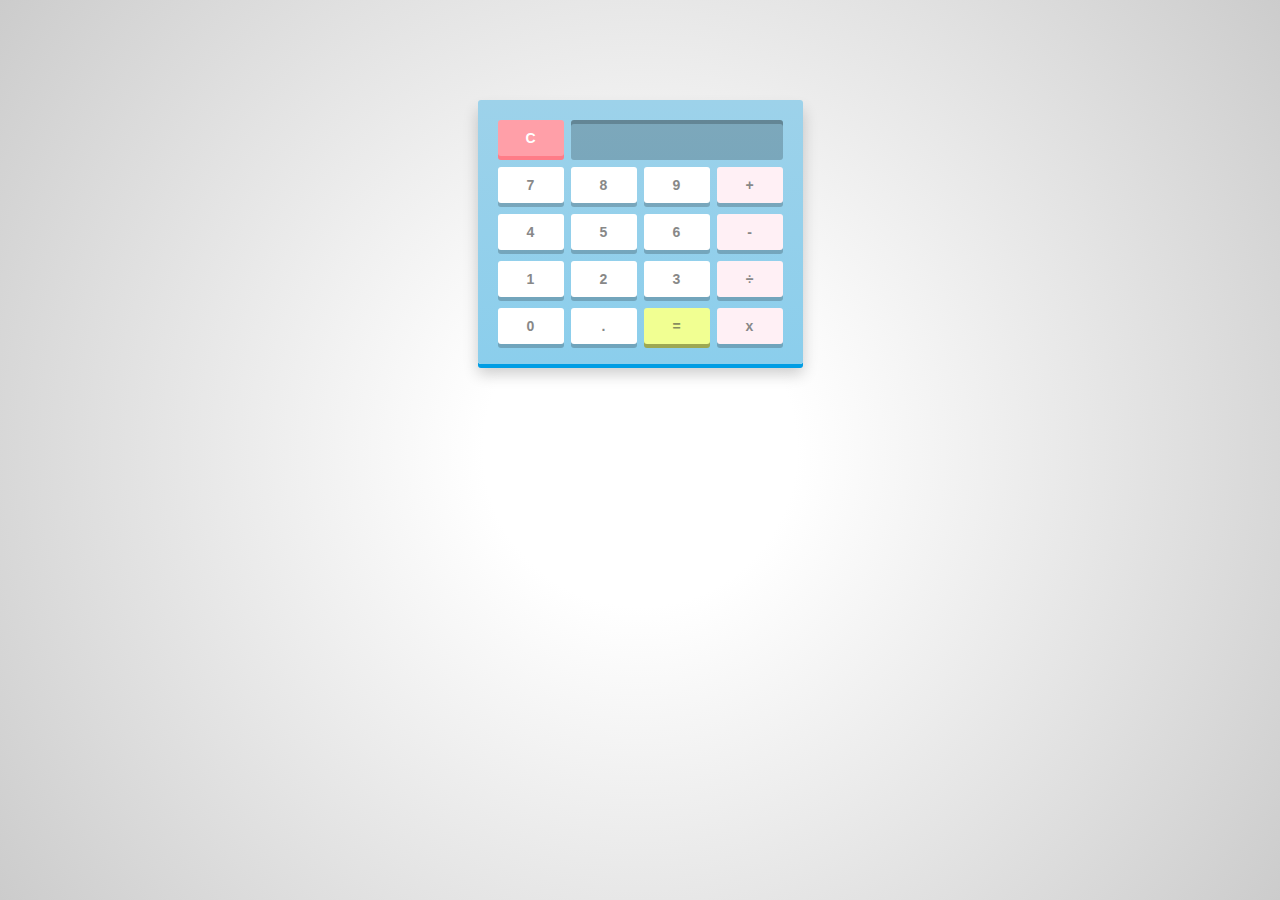
<file: index.html>
<!DOCTYPE html>
<html lang="en">
    <head>
        <meta charset="UTF-8">
        <title>Calc</title>
        <link rel="stylesheet" href="css/styles.css">
    </head>
    <body>

        <div id="calculator" ng-app="calcApp" ng-controller="calcCtrl">
            <div class="top">
                <span class="clear">C</span>

                <div class="screen">
                    <span>{{pendingValue}}</span>
                </div>

            </div>

            <div class="keys">
                <span ng-click='getVal(7)'>7</span>
                <span ng-click='getVal(8)'>8</span>
                <span ng-click='getVal(9)'>9</span>
                <span ng-click='sum()' class="operator">+</span>
                <span ng-click='getVal(4)'>4</span>
                <span ng-click='getVal(5)'>5</span>
                <span ng-click='getVal(6)'>6</span>
                <span class="operator">-</span>
                <span ng-click='getVal(1)'>1</span>
                <span ng-click='getVal(2)'>2</span>
                <span ng-click='getVal(3)'>3</span>
                <span class="operator">÷</span>
                <span ng-click='getVal(0)'>0</span>
                <span>.</span>
                <span class="eval">=</span>
                <span class="operator">x</span>
            </div>
        </div>

        <script src="js/angular.min.js"></script>
        <!-- <script src="js/angular-route.min.js"></script> -->
        <!-- <script src="js/logic.js"></script> -->
        <!-- Service -->
        <!-- <script src="js/service.js"></script> -->
        <!-- Controllers -->
        <!-- <script src="js/controllers.js"></script> -->
        <script src="js/controller.js"></script>
    </body>
</html>
</file>
<file: css/styles.css>
* {
  margin: 0;
  padding: 0;
  box-sizing: border-box;

  font: bold 14px Arial, sans-serif;
}

html {
  height: 100%;
  background: white;
  background: radial-gradient(circle, #fff 20%, #ccc);
  background-size: cover;
}

#calculator {
  width: 325px;
  height: auto;

  margin: 100px auto;
  padding: 20px 20px 9px;

  background: #9dd2ea;
  background: linear-gradient(#9dd2ea, #8bceec);
  border-radius: 3px;
  box-shadow: 0px 4px #009de4, 0px 10px 15px rgba(0, 0, 0, 0.2);
}

.top span.clear {
  float: left;
}

.top .screen {
  height: 40px;
  width: 212px;

  float: right;

  padding: 0 10px;

  background: rgba(0, 0, 0, 0.2);
  border-radius: 3px;
  box-shadow: inset 0px 4px rgba(0, 0, 0, 0.2);

  font-size: 17px;
  line-height: 40px;
  color: white;
  text-shadow: 1px 1px 2px rgba(0, 0, 0, 0.2);
  text-align: right;
  letter-spacing: 1px;
}

.keys, .top {overflow: hidden;}

.keys span, .top span.clear {
  float: left;
  position: relative;
  top: 0;

  cursor: pointer;

  width: 66px;
  height: 36px;

  background: white;
  border-radius: 3px;
  box-shadow: 0px 4px rgba(0, 0, 0, 0.2);

  margin: 0 7px 11px 0;

  color: #888;
  line-height: 36px;
  text-align: center;

  user-select: none;

  transition: all 0.2s ease;
}

.keys span.operator {
  background: #FFF0F5;
  margin-right: 0;
}

.keys span.eval {
  background: #f1ff92;
  box-shadow: 0px 4px #9da853;
  color: #888e5f;
}

.top span.clear {
  background: #ff9fa8;
  box-shadow: 0px 4px #ff7c87;
  color: white;
}

.keys span:hover {
  background: #9c89f6;
  box-shadow: 0px 4px #6b54d3;
  color: white;
}

.keys span.eval:hover {
  background: #abb850;
  box-shadow: 0px 4px #717a33;
  color: #ffffff;
}

.top span.clear:hover {
  background: #f68991;
  box-shadow: 0px 4px #d3545d;
  color: white;
}

.keys span:active {
  box-shadow: 0px 0px #6b54d3;
  top: 4px;
}

.keys span.eval:active {
  box-shadow: 0px 0px #717a33;
  top: 4px;
}

.top span.clear:active {
  top: 4px;
  box-shadow: 0px 0px #d3545d;
}
</file>
